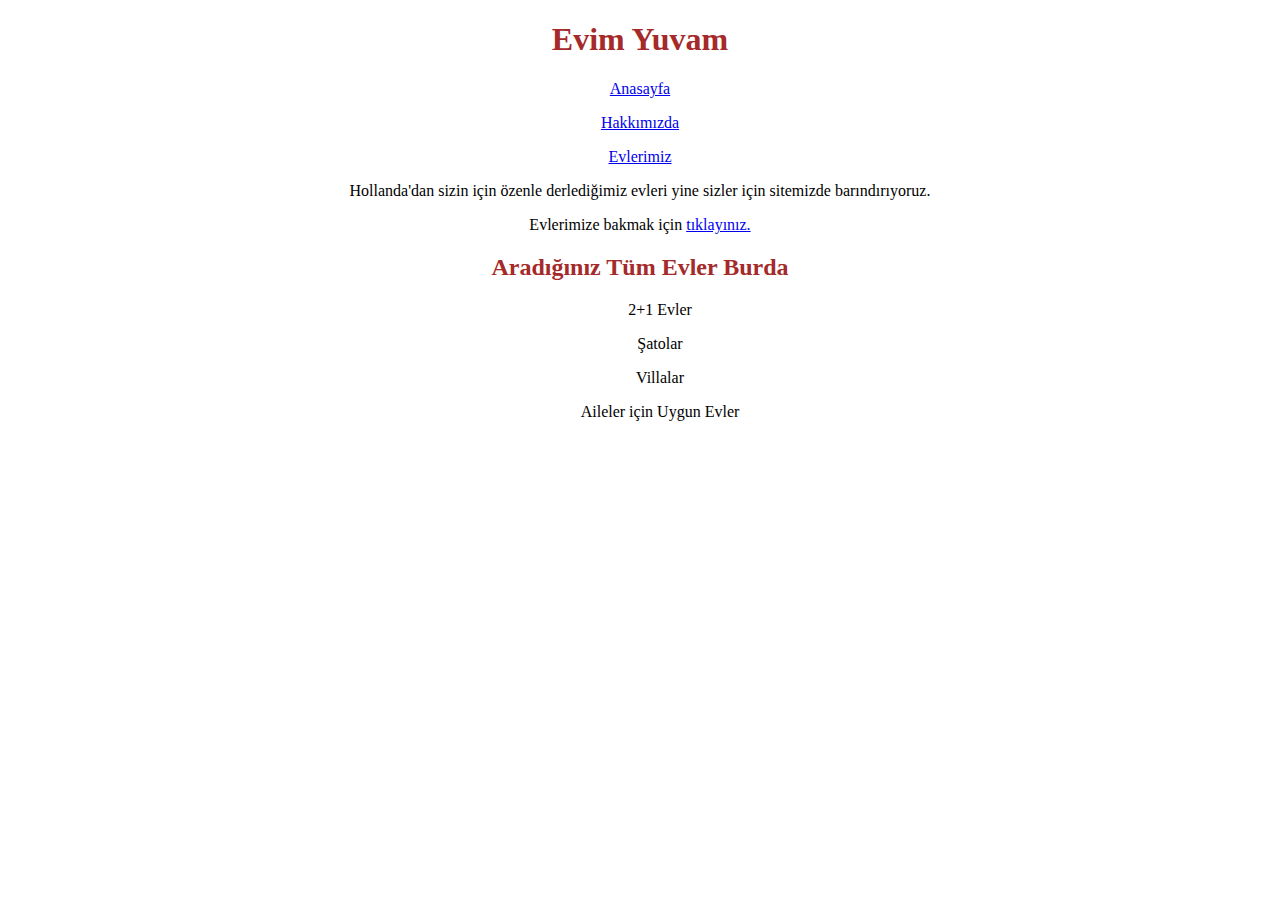
<file: index.html>
<!DOCTYPE html>
<html lang="tr">
<head>
    <meta charset="UTF-8">
    <meta name="viewport" content="width=device-width, initial-scale=1.0">
    <title>Hakkımızda</title>
    <link rel="stylesheet" href="css/css-çalışma.css">
</head>
<body>
<!-- Navbar - Start -->
    <h1 class="center">Evim Yuvam</h1>

<nav>    
    <p class="center"><a href="index.html">Anasayfa</a></p>    
    
    <p class="center"><a href="about-us.html">Hakkımızda</a></p>

    <p class="center"><a href="houses.html">Evlerimiz</a></p>        
</nav>
<!-- Navbar - End -->
<!-- Description - Start -->
<p class="center">Hollanda'dan sizin için özenle derlediğimiz evleri yine sizler için sitemizde barındırıyoruz.
</p>
<p class="center">Evlerimize bakmak için <a href="houses.html">tıklayınız.</a></p>
<!-- Description - End -->
<article>
    <h2 class="center">Aradığınız Tüm Evler Burda</h2>
    <ul class="center">
        <p>2+1 Evler</p>
        <p>Şatolar</p>
        <p>Villalar</p>
        <p>Aileler için Uygun Evler</p>
    </ul>
</article>

</body>
</html>
</file>
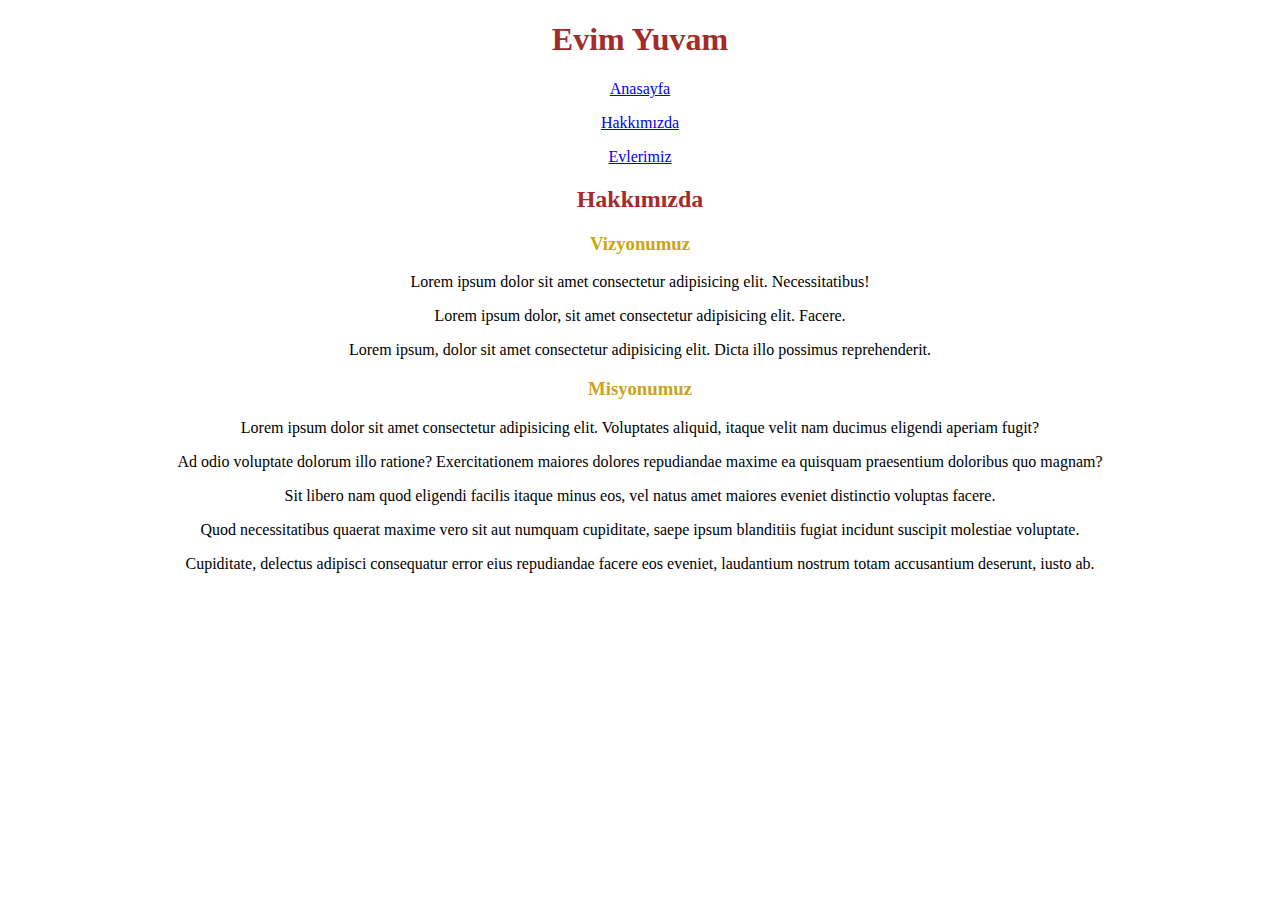
<file: about-us.html>
<!DOCTYPE html>
<html lang="tr">
<head>
    <meta charset="UTF-8">
    <meta name="viewport" content="width=device-width, initial-scale=1.0">
    <title>Hakkımızda</title>
    <link rel="stylesheet" href="css/css-çalışma.css">
</head>
<body>
 <h1 class="center">Evim Yuvam</h1>
<article>    
<nav>    
    <p class="center"><a href="index.html">Anasayfa</a></p>    
    
    <p class="center"><a href="about-us.html">Hakkımızda</a></p>

    <p class="center"><a href="houses.html">Evlerimiz</a></p>        
</nav>
<section class="center">
  <h2>Hakkımızda</h2> 
    <h3 style="color: rgb(203, 164, 23);"><strong>Vizyonumuz</strong></h3>
        <p>Lorem ipsum dolor sit amet consectetur adipisicing elit. Necessitatibus!</p>
        <p>Lorem ipsum dolor, sit amet consectetur adipisicing elit. Facere.</p>
        <p>Lorem ipsum, dolor sit amet consectetur adipisicing elit. Dicta illo possimus reprehenderit.</p>
    <h3 style="color: rgb(203, 164, 23);"><strong>Misyonumuz</strong></h3>
    <p>Lorem ipsum dolor sit amet consectetur adipisicing elit. Voluptates aliquid, itaque velit nam ducimus eligendi aperiam fugit?</p>
    <p>Ad odio voluptate dolorum illo ratione? Exercitationem maiores dolores repudiandae maxime ea quisquam praesentium doloribus quo magnam?</p>
    <p>Sit libero nam quod eligendi facilis itaque minus eos, vel natus amet maiores eveniet distinctio voluptas facere.</p>
    <p>Quod necessitatibus quaerat maxime vero sit aut numquam cupiditate, saepe ipsum blanditiis fugiat incidunt suscipit molestiae voluptate.</p>
    <p>Cupiditate, delectus adipisci consequatur error eius repudiandae facere eos eveniet, laudantium nostrum totam accusantium deserunt, iusto ab.</p>


</section>



</article>

</body>
</html>
</file>
<file: css/css-çalışma.css>
/* grfgfhfghhfghgf */


h1, h2 {
    color: brown;
}
.text-red{
    color: rgb(146, 99, 12);
}

.fs-small{

}

.fs-medium{

}

.fs-big{

}


.center {
    text-align: center;
  }

  img {
    display: block;
    margin-left: auto;
    margin-right: auto;
    width: 40%;
  }
</file>
